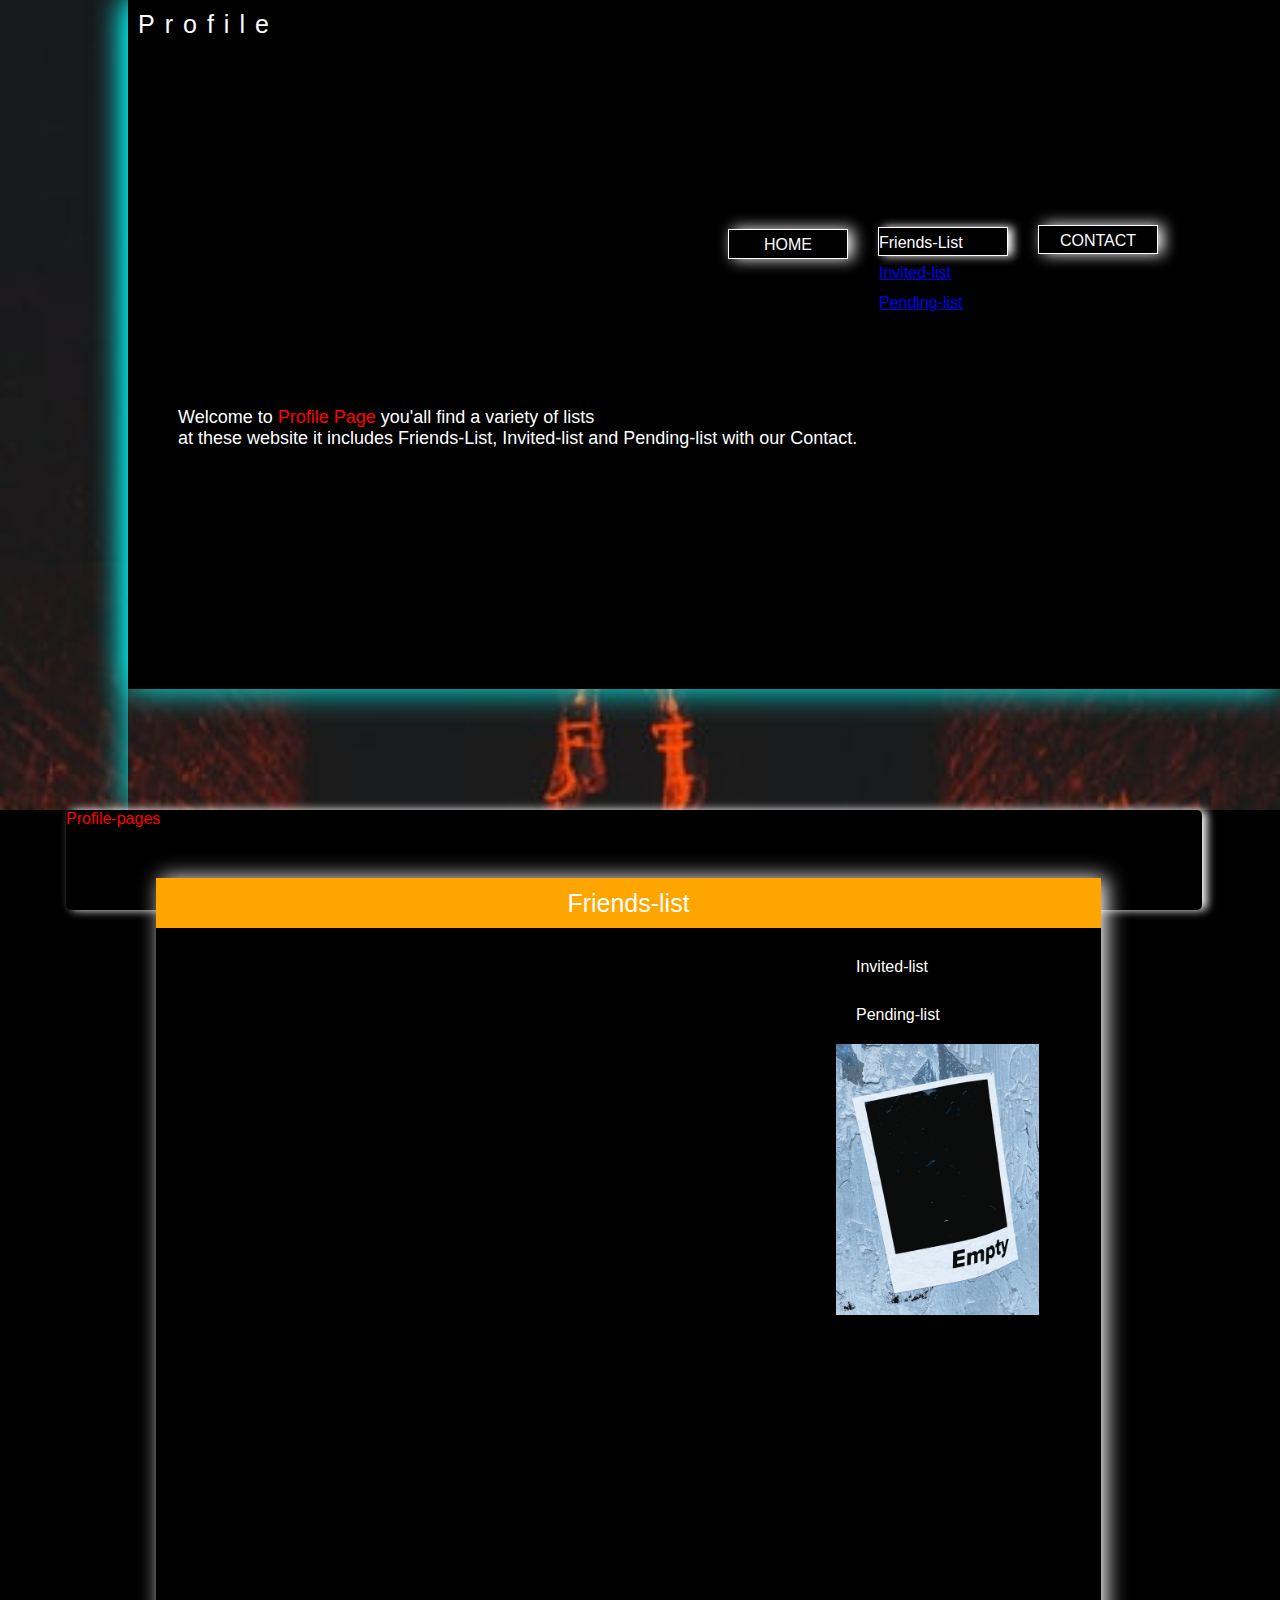
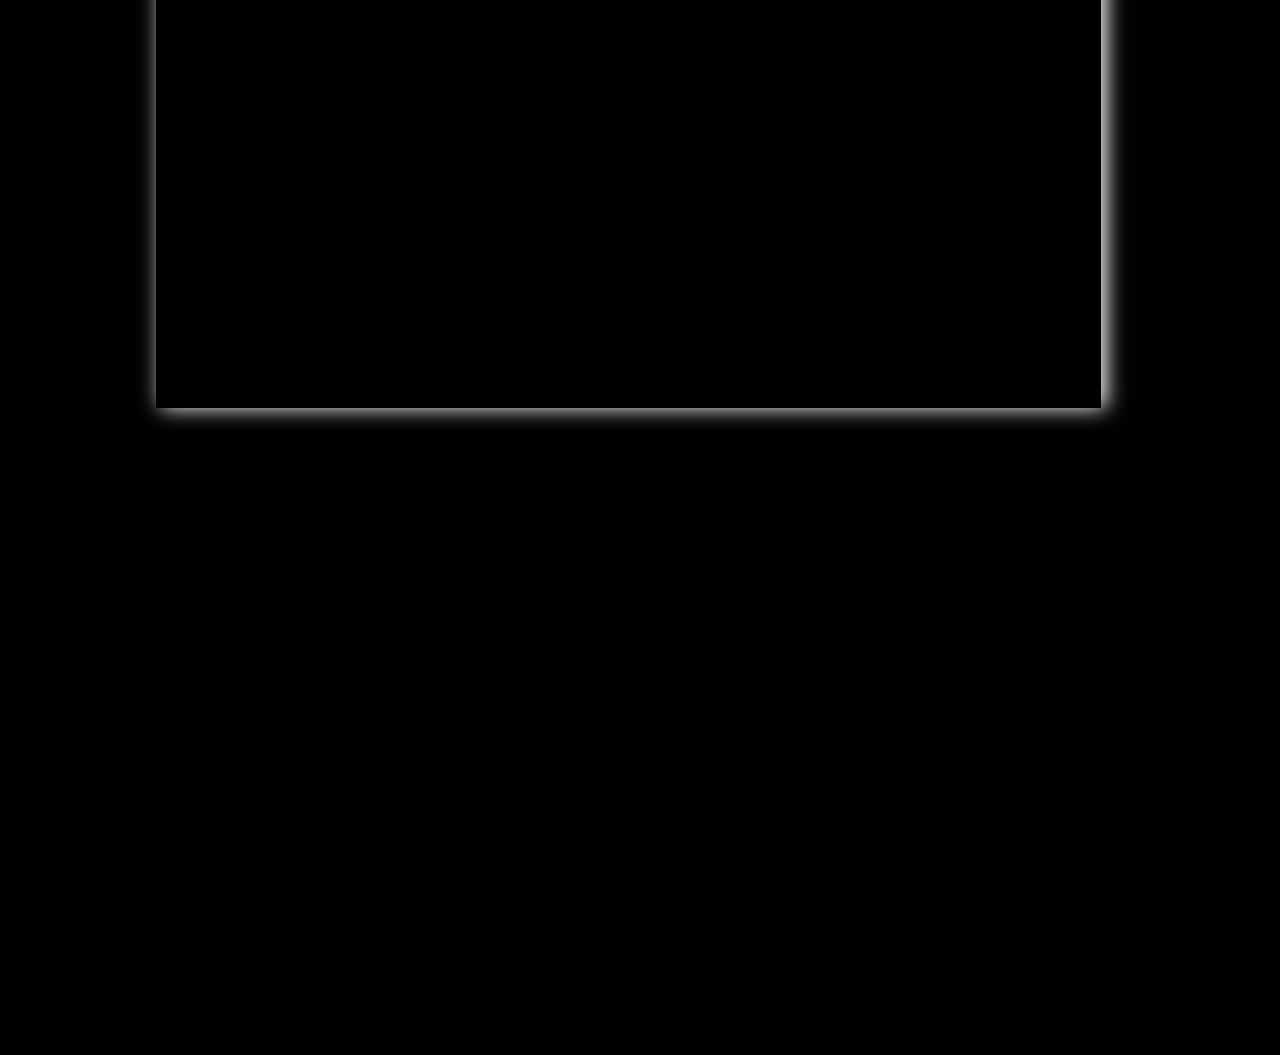
<file: profil.html>
<!DOCTYPE html>
<html lang="en">

<head>
    <meta charset="UTF-8">
    <meta http-equiv="X-UA-Compatible" content="IE=edge">
    <meta name="viewport" content="width=device-width, initial-scale=1.0">
    <title>Profile</title>
    <link rel="stylesheet" href="css/global.css">
    <link rel="stylesheet" href="css/homepage.css">

        <style>
            *{margin: 0;}
           #background-image{
            background-image:url(images/game.jpg);
            background-size:cover;
            width: 100%;
            height: 100%;
           }
           #transpaerent-one{
               width: 90%;
               height: 90%;
               box-shadow: aqua 0px 0px 30px 0px;
               background-color: rgba(red, green, blue, alpha);
               background-blend-mode: overlay;
               margin-left: 10%;
           }
           #transpaerent-two{
               width: 100%;
               height: 85%;
               box-shadow: aqua 0px 0px 30px 0px;
               background-color: rgba(0,0,0.6);
               background-blend-mode: overlay;
           }
           #Web-name{
               color: white;
               font-size: 25px;
               letter-spacing: 10px;
               position: relative;top: 10px;left: 10px;
           }
           #Web-name:hover{
               cursor: pointer;
               background-color: aqua;
               color: rebeccapurple;
               box-shadow: aqua 0px 0px 30px 0px;
               width: 350px;
           }
           #home-btn{
               position: relative;top:200px;left:600px;
               border: 1px solid white;
               width: 120px;
               height: 30px;
               text-align: center;
               line-height: 30px;
               box-shadow: white 5px 0px 15px 0px;
           }
           #home-btn a{text-decoration: none;color: white;}
           #home-btn:hover{
               background-color: aqua;
               cursor: pointer;
               letter-spacing: 5px;
               font-weight: bold;
               box-shadow: white 5px 0px 50px 0px;
           }
           #home-btn a:hover{color: red;}
           #games-btn ul{
               list-style: none;
               color: white;
           }
           #games-btn ul ul a{
               text-decoration: none;
               color: white;
           }
           #games-btn ul ul{display: none;}
           #games-btn ul li:hover ul{display: inline;}
           #games-btn ul li:hover{line-height: 3px;color: red;width: 190px; }
           #games-btn ul li a:hover{color: aqua;}
           #games-btn{
               box-shadow: white 5px 0px 10px 0px;
               border: 1px solid white;
               width: 130px;
               height: 29px;
               line-height: 30px;
               position: relative;top: 168px;left: 750px;
           }
           #games-btn:hover{
               background-color: aqua;
               cursor: pointer;
               box-shadow: white 5px 0px 30px 0px;
           }

           #contact-btn{
               position: relative;top:137px;left:910px;
               border: 1px solid white;
               width: 120px;
               height: 29px;
               text-align: center;
               line-height: 30px;
               box-shadow: white 5px 0px 15px 0px;
           }
           #contact-btn a{text-decoration: none;color: white;}
           #contact-btn:hover{
               background-color: aqua;
               cursor: pointer;
               letter-spacing: 5px;
               font-weight: bold;
               box-shadow: white 5px 0px 50px 0px;
           }
           #contact-btn a:hover{color: red;}
           #text{
               color: white;
               font-size: 18px;
               position: relative;top: 290px;left: 50px;
           }
           .background-two{
               width: 100%;
               height: 205%;
               background-color: black;
           }
           .box{
               width:1136px;
               height: 100px;
               box-shadow: white 5px 0px 10px 0px;
               margin-left: 66px;
               border-radius: 5px;
           }
           .box:hover{
               background-color: black;
               color: white;
           }
           #box-insider{
               width: 1000px;
               height: 70px;
               box-shadow: red 3px 0px 10px 0px;
               color: white;
               border-radius: 5px;
               line-height: 30px;
               text-align: center;
               position: relative;top:15px;left: 65px;
           }
           .box-insider:hover{
               background-color: aqua;
               cursor: pointer;
               box-shadow: white 5px 0px 30px 0px;
               color: black;
           }
           .container{
               width: 945px;
               height: 1130px;
               box-shadow: white 5px 0px 20px 0px;
               color: black;
               position: relative;top: 50px;left: 90px;
           }
           .topbar{
               width: 945px;
               height: 50px;
               background-color: orange;
               text-align: center;
               line-height: 50px;
               font-size: 25px;
               color: white;
           }
           .topbar:hover{
               background-color: aqua;
               cursor: pointer;
               color: red;
               letter-spacing: 5px;
           }
           .gamename1{
            color: white;
            margin-top: 30px;
            margin-left: 700px;
           }
           .gamename1:hover{
               color: aqua;
               cursor: pointer;
           }
           .image1{
               width: 203px;
               margin-top: 20px;
               margin-left: 680px;
           }
           .image1:hover{
               transform: translateY(18px);
               transition: transform 1s;
               box-shadow: white 3px 0px 10px 0px;
               cursor: pointer;
           }
        </style>
    </head>
    <body>
        <div id="background-image">
            <div id="transpaerent-one">
            <div id="transpaerent-two">
            <div id="Web-name">Profile</div>
            <div id="home-btn"><a href="#">HOME</a></div>
            <div id="games-btn">
                <ul>
                    <li>Friends-List</li>
                    <li><a href="#">Invited-list</a></li>
                    <li><a href="#">Pending-list</a></li>
                </ul>
        </div>
        <div id="contact-btn"><a href="#">CONTACT</a></div>
        <p id="text">Welcome to <font color="red"> Profile Page </font>you'all find a variety of lists<br>
        at these website it includes Friends-List, Invited-list and Pending-list with our Contact.</p>
    </div>
    </div>
    <div class="background-two">
    <div class="box">
        <div class="box-insider"><font color="red">Profile-pages </font> is a page where you can find different lists like:- Friends-List , Invited ones and the Pending lists.</div>
        <div class="container">
            <div class="topbar">Friends-list</div>
            <p class="gamename1">Invited-list</p>
            <p class="gamename1">Pending-list</p>
            <img src="images/image.jpg"class="image1">
        </div>
    </div>
    </div>
    </body>
</html>
</file>
<file: css/homepage.css>
.homepage .header{
    display: block;
}

.homepage #title {
    display: flex;
    justify-content: center;
}

.homepage #title h1 {
    padding: 0 25px 25px 25px;
    color: var(--nav-text-color);
    text-shadow: 0px 5px 5px var(--content-box-drop-shadow-color);
}

.homepage #game-image div{
    height: 328px;
}

.homepage #game-image img {
    object-fit: cover;
    object-position: top;
    width: 100%;
    height: 100%;
    border-radius: 1em;
    box-shadow: 0px 10px 3px var(--content-box-drop-shadow-color);
}

.homepage #game-image iframe {
    color: var(--body-text-color);
    background-color: var(--content-layer-2-color);
    padding: 20px;
    padding-bottom: 30px;
    border-radius: 1em;
    box-shadow: 0px 10px 3px var(--content-box-drop-shadow-color);
    background-color: white;
}

.homepage .text-box {
    color: var(--body-text-color);
    background-color: var(--content-layer-2-color);
    padding: 20px;
    padding-bottom: 30px;
    border-radius: 1em;
    box-shadow: 0px 10px 3px var(--content-box-drop-shadow-color);
    height: max-content;
}

.homepage .text-box p {
    margin: 20px 0;
}

.homepage .text-box a {
    text-decoration: none;
    color: var(--body-text-color);
    background-color: var(--button-color);
    font-weight: 900;
    box-shadow: 0px 10px 3px var(--content-box-drop-shadow-color);
    padding: 10px;
    border-radius: .75em;
    margin-left: 15px
}

.homepage .text-box a:hover {
    color: var(--highlight-color);
    background-color: var(--button-hover-color);
    transition: 300ms;
}

.homepage #intro{
    margin-bottom: 2em;
    font-size: large;
    text-align: center;
    font-weight: 700;
}

.homepage .rank {
    display: flex;
    justify-content: space-around;
    align-items: center;
    background-color: var(--content-layer-2-color);
    width: 100%;
    height: max-content;
    padding: 15px;
    border-radius: 1em;
    box-shadow: 0px 10px 3px var(--content-box-drop-shadow-color);
}

.homepage .rank img {
    width: 100px;
    height: 100px;
    border-radius: 100%;
    object-fit: cover;
}

.homepage .ranking {
    text-decoration: none;
    font-size: small;
    font-weight: 900;
    display: flex;
    flex-direction: column;
    align-items: center;
}

.homepage #first {
    color: rgb(141, 139, 1);
}

.homepage #second {
    color: rgb(46, 0, 105);
}

.homepage #third {
    color: rgb(0, 2, 90);
}



.homepage #help-grid {
    display: grid;
    grid-gap: 5%;
    grid-template-columns: 1fr 1fr;
    width: 100%;
    max-width: 1200px;
    margin: auto;
    color: rgb(236, 226, 228);
}


/* featured post */

.homepage #activity-snippet {
    background-color: var(--content-layer-2-color);
    padding: 1em;
    border-radius: 1em;
    box-shadow: 0px 10px 3px var(--content-box-drop-shadow-color);
}

.homepage #activity-title {
    font-size: 1.5em;
    font-weight: 900;
    color: var(--nav-text-color);
    display: flex;
    justify-content: center;
    text-decoration: none;
}

.homepage #activity-title:hover {
    color: var(--highlight-color);
    transition: 300ms;
}

.homepage .post {
    display: grid;
    grid-template-columns: 1fr 7fr;
    color: var(--body-text-color);
    background-color: var(--content-layer-1-color);
    border-radius: 1em;
    margin: 2em 0;
    padding: 1.5em;
    box-shadow: 0px 10px 3px var(--content-box-drop-shadow-color);
    line-height: 150%;
    font-weight: 400;
}

.homepage .post > a {
    width: 100px;
    height: 100px;
    border-radius: 50%;
}

.homepage .post a img {
    border-radius: 50%;
    width: 100px;
    height: 100px;
    object-fit: cover;
    border: solid 2px transparent;
}

.homepage a img:hover {
    border: solid 2px rgb(39, 39, 39);
    transition: 300ms;
    opacity: 70%;
}

.homepage .name {
    font-weight: bold;
    font-size: x-large;
    color: var(--body-text-color);
    text-decoration: none;
    margin: 0em 0.3em;
}

.homepage a.name:hover {
    color: var(--highlight-color);
    transition: all 300ms;
}

.homepage .user-post {
    margin: 1em 0.5em;
}

.homepage .buttons{
    display: flex;
    font-weight: bold;
    margin: 1em 0;
}

.homepage .buttons a {
    text-decoration: none;
    margin: 0 1em 0 0;
    padding: 1ch;
    color: var(--body-text-color);
}

.homepage .buttons a:hover{
    background-color: var(--content-layer-2-color);
    border-radius: 1em;
    transition: all 300ms;
    box-sizing: border-box;
}

.homepage .buttons a:hover i{
    color: var(--highlight-color);
    border-radius: 1em;
    transition: all 300ms;
}

.homepage .buttons span{
    margin: 0.5em;
}

/* scalability */

@media only screen and (max-width: 840px) {
    .homepage #help-grid {
        display: flex;
        flex-direction: column;
    }

    .homepage #help-grid > * {
        margin-bottom: 2rem;
    }

    .homepage .rank {
        display: none;
    }
}
</file>
<file: css/global.css>
/* Resets */

* {
    margin: 0;
    padding: 0;
    box-sizing: border-box;
}

@import url('https://fonts.googleapis.com/css2?family=Roboto:ital,wght@1,900&family=Rubik:ital,wght@0,300;0,400;0,500;0,600;0,700;0,800;0,900;1,300;1,400;1,500;1,600;1,700;1,800;1,900&display=swap');

html, body {
    width: 100%;
    height: 100%;
    font-family: 'Rubik', sans-serif;
    background-image: url(../images/backgrounds/clouds.jpg);
    background-size: cover;
    background-attachment: fixed;
}

/* colors */

:root {

    /* preferably use these variables so colors are more uniform and changing page colors is easier */
    /* examples of how to use a variable are in newsfeed.css */
    
    /* header & footer colors */

    --nav-main-color: #1B4965;
    --nav-hover-color: #18415A;
    --highlight-color: #FFF1A6;
    --logo-color: #CAE9FF;
    --nav-text-color: #CAE9FF;
    --nav-drop-shadow-color: #44444499;

    /* page content colors */
    
    --body-text-color: #FFFFFF;
    --page-background-color: #545454;
    --content-layer-1-color: #758090;
    --content-layer-2-color: #636D7C;
    --content-box-drop-shadow-color: #31313199;
    --button-color: #5FA8D3;
    --button-hover-color: #3f8db9;
}

/* Navigation */

nav {
    position: fixed;
    top: 0;
    width: 100%;
    display: grid;
    grid-template-columns: 3fr 8fr 3fr;
    background-color: var(--nav-main-color);
    z-index: 1;
}

nav ul {
    display:flex;
    list-style: none;
    justify-content: center;
}

nav a {
    font-size: 1.75em;
    font-weight: bold;
    color: var(--nav-text-color);
    padding: 0.75rem 1rem;
    margin: 1rem 0.5rem;
    text-decoration: none;
    display: inline-block;
}

nav a:hover {
    color: var(--highlight-color);
    text-shadow: 0px 5px 10px var(--drop-shadow-main-color);
    background-color: var(--nav-hover-color);
    border-radius: 1em;
    transition: 300ms;
}

#profile {
    display: flex;
    justify-content: end;
}

a.active {
    color: var(--highlight-color);
    text-shadow: 0px 5px 10px var(--drop-shadow-main-color);
    background-color: var(--nav-hover-color);
    border-radius: 1em;
}

/* Drop Menu */

/*.dropdown .hide {
    max-height: 0 !important;
}

.dropdown{
	border: 0.1em solid black;
	width: max-content;
  text-indent: 5px;
	margin-bottom: 1em;
}

.dropdown .title{
	margin: .3em .3em .3em .3em;
}

.dropdown .title .fa-angle-right{
	width: max-content;
	transition: transform .3s;
}

.dropdown .menu{
	transition: max-height .5s ease-out;
	overflow: hidden;
}

.dropdown .menu .option{
	margin: .3em .3em .3em .3em;
	margin-top: 0.3em;
}

.dropdown .menu .option:hover{
	background-color: #FFF1A6;
}*/

/* Page */

main {
    width: 100%;
    min-height: 100%;
    max-width: 1200px;
    margin: 88px auto 38px auto;
    padding: 2em;
    background-color: var(--page-background-color);
    box-shadow: 5px 0 20px var(--content-box-drop-shadow-color), -5px 0 10px var(--content-box-drop-shadow-color);
}

main p {
    line-height: 1.5em;
}

/* Footer */

footer {
    width: 100%;
    position: fixed;
    bottom: 0;
}

footer ul {
    padding-left: 15px;
    display: flex;
    list-style: none;
    background-color: var(--nav-main-color);
    color: var(--nav-text-color);
}

footer ul li {
    margin-top: 10px;
    margin-bottom: 10px;
    opacity: 50%;
}

/* scalability */

#dropdown {
    display: none;
    font-size: x-large;
    padding: 2ch;
    color: var(--nav-text-color);
    background: none;
    border: none;
}

#dropdown:hover {
    cursor: pointer;
    color: var(--highlight-color);
    transition: color 300ms;
}

@media only screen and (max-width: 1200px) {
    nav {
        font-size: small; 
    }
    main {
        margin: 83px auto 38px auto;
    }
  }

@media only screen and (max-width: 1000px) {
    #dropdown {
        display: flex;
    }
    #logo-dropdown a {
        display: none;
    }
    nav ul {
        transition: all 500ms;
        display: flex;
        flex-direction: column;
    }
    .hidden {
        display: none;
    }
}
</file>
